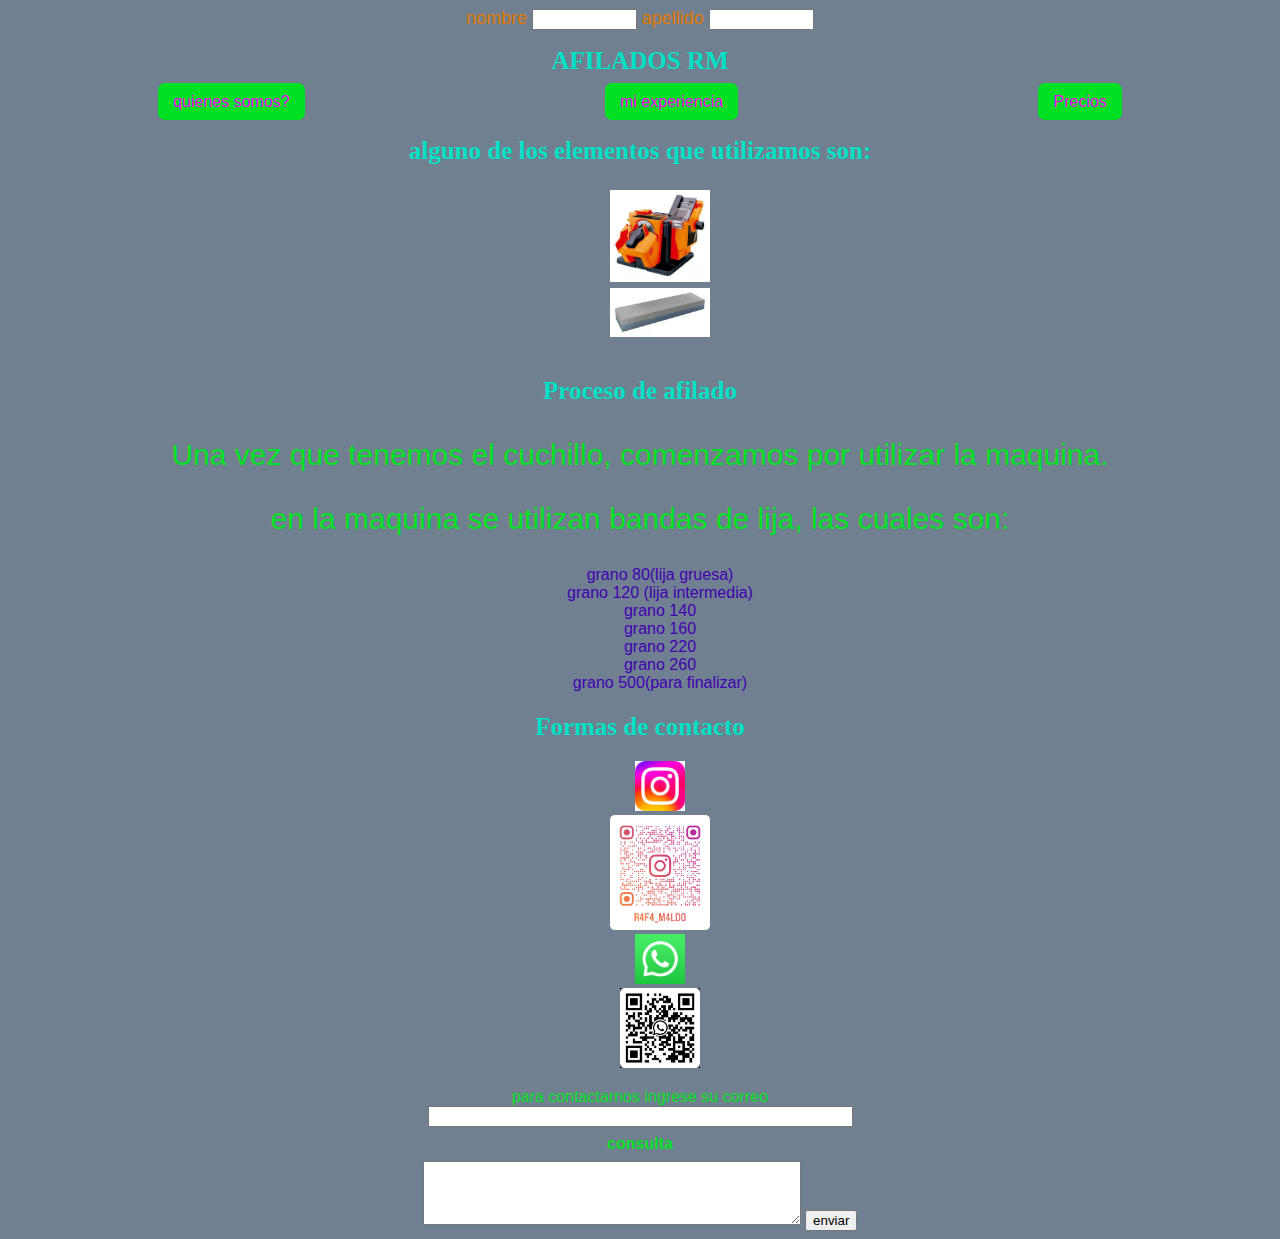
<file: index.html>
<!DOCTYPE html>
<html lang="en">
<head>
    <meta charset="UTF-8">
    <meta name="viewport" content="width=device-width, initial-scale=1.0">
    <link rel="stylesheet" href="./Css/style.css">
    <title>AfiladosRM</title>
</head>
<body class="fondo" >

    
    <form action="#" method="get">
 
        <label for="" class="completar"> nombre </label> 
        
        <input type="text" size="10">
            
        <label for="" class="completar">apellido </label>
         
        <input type="text" size="10">
        
    </form>

    <h1 class="TITULO">AFILADOS RM</h1>
    
    
<header>
    
    <nav class="INFO-quien-donde-y-cuanto">
  
        <ul class="INFO">
            
            <li class="INFO-LI">
                <a href="./quienes somos.html" >quienes somos?</a>
            </li>
            <li class="INFO-LI">
                <a href="./mi experiencia.html" >mi experiencia</a>
            </li>
            <li class="INFO-LI"><a href="./precios.html" >Precios</a></li>
        </ul>


    </nav>

</header>
    
<main>
    
    <h3 class="TITULO">alguno de los elementos que utilizamos son:
        <ul class="listado-maquinas">
            <li><img src="imagenes/maquina afiladora.jpeg" alt="imagen de una de las varias maquinas que se utiliza para afilar los cuchillos" class="maquinas"></li>
            
            <li><img src="imagenes/piedra de afilar.jpeg" alt="imagen de piedra abrasiva que se utiliza para acentar el filo del cuchillo" class="maquinas"></li>    
        
        </ul>
    
    </h3>

    <h4 class="TITULO">Proceso de afilado</h4>
    
    <p class="TEXTO">Una vez que tenemos el cuchillo, comenzamos por utilizar la maquina. </p>
    
    <p class="TEXTO">en la maquina se utilizan bandas de lija, las cuales son:</p>
    
    <ul class="lijas">
        <li>grano 80(lija gruesa)</li>
        <li> grano 120 (lija intermedia)</li>
        <li> grano 140</li>
        <li> grano 160</li>
        <li> grano 220</li>
        <li> grano 260</li>
        <li> grano 500(para finalizar)</li>
    
    </ul>


</main>

<footer>
    
    <h2 class="TITULO">Formas de contacto</h2>

    <ul class="LISTADO-CONTACTO">
        <li>
            <a href="https://www.instagram.com/r4f4_m4ld0/" target="_blank" class="titulo-enla"><img src="imagenes/IG.jpeg" alt="" class="contacto"> </a>
        </li>
        <li><img src="imagenes/r4f4_m4ld0_qr.png" alt="" class="qrdeig">
        </li>
        <li>
            <a href="https://wa.me/3364609221" target="_blank" class="titulo-enla"><img src="imagenes/WSP.jpeg" alt="" class="contacto"></a>
        </li>
        <li>
            <img src="imagenes/QR DE WSP.jpg" alt="" class="qrdewsp">
        </li>
    </ul>
    
    
    <form action="#" method="get">
    
        
        <label for="" class="CORREO-PARA-CONSULTA">para contactarnos ingrese su correo</label>
        <input type="text" size="50px">
        
        <label for="" class="CORREO-TEXTO-CONSULTA">consulta</label>
        <textarea name="consulta" id="50px" class="CONSULTA-POR-CORREO"></textarea>
        
    <button>enviar</button>
</form> 







</footer>

</body>
</html>
</file>
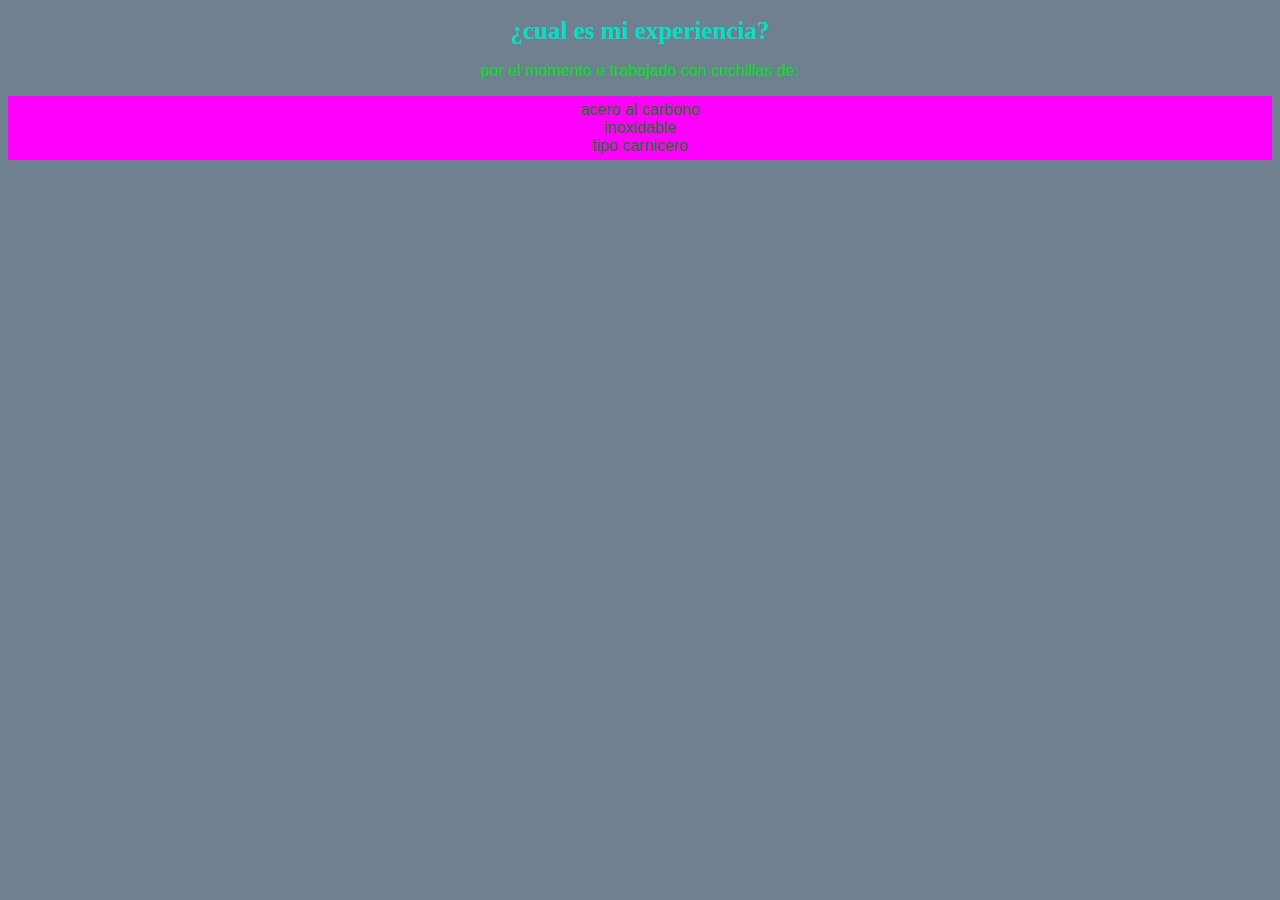
<file: mi experiencia.html>
<!DOCTYPE html>
<html lang="en">
<head>
    <meta charset="UTF-8">
    <meta name="viewport" content="width=device-width, initial-scale=1.0">
    <link rel="stylesheet" href="./Css/style.css">
    <title>mi experiencia</title>
</head>
<body class="fondo">
    <h1 class="TITULO">¿cual es mi experiencia?</h1>
        <p class="textos">por el momento e trabajado con cuchillas de:
            <ul class="LISTA-EXPERIENCIA">
                <li class="textos"> acero al carbono</li>
                <li class="textos">inoxidable</li>
                <li class="textos">tipo carnicero</li>
            </ul>
        </p>
</body>
</html>
</file>
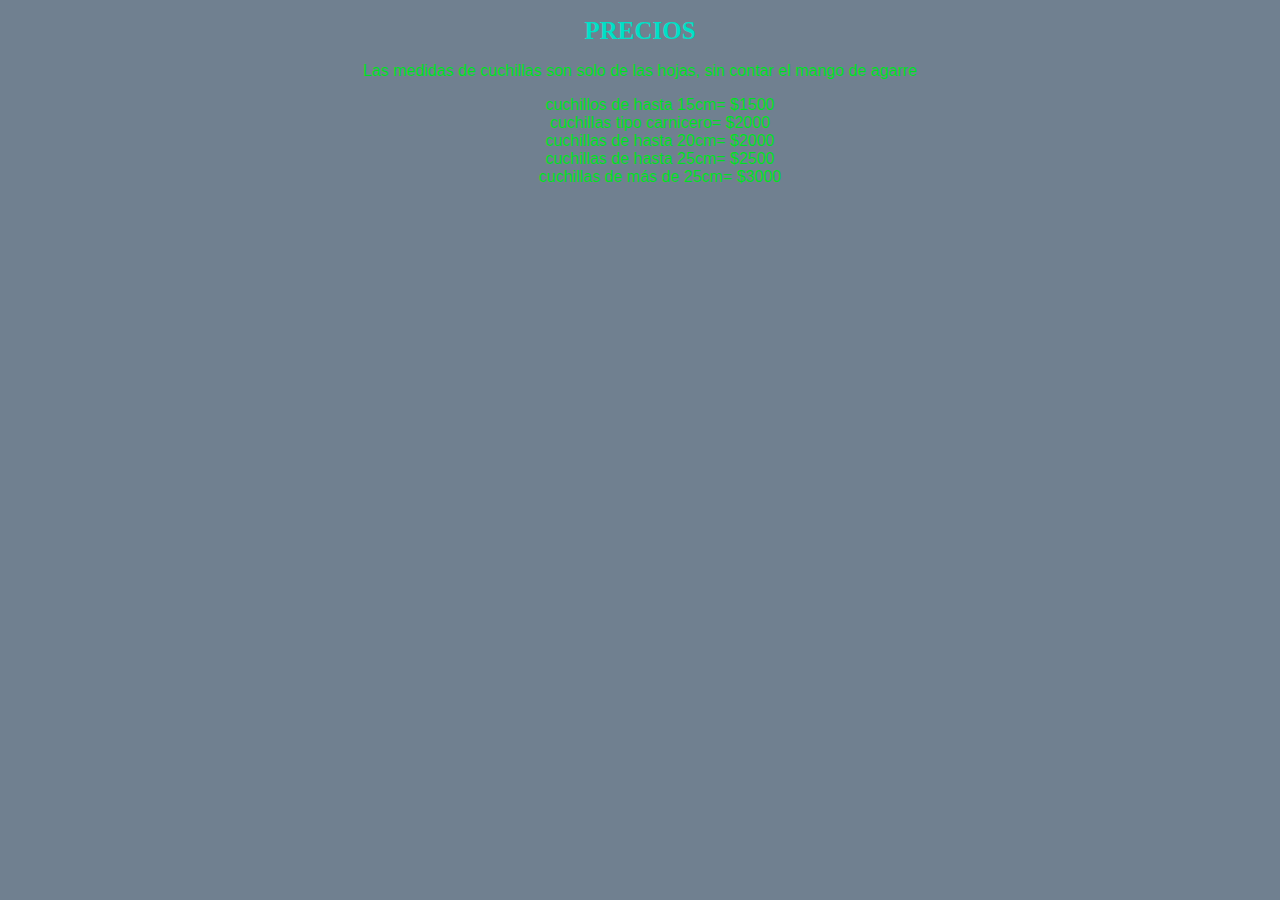
<file: precios.html>
<!DOCTYPE html>
<html lang="en">
<head>
    <meta charset="UTF-8">
    <meta name="viewport" content="width=device-width, initial-scale=1.0">
    <link rel="stylesheet" href="./Css/style.css">
    <title>precios</title>
</head>
<body class="fondo">
    <h1 class="TITULO">PRECIOS</h1>
    
    <p>Las medidas de cuchillas son solo de las hojas, sin contar el mango de agarre</p>

    <ul class="LISTA-PRECIOS">
        <li>cuchillos de hasta 15cm= $1500</li>
        
        <li>cuchillas tipo carnicero= $2000</li>
        
        <li>cuchillas de hasta 20cm= $2000</li>
        
        <li>cuchillas de hasta 25cm= $2500</li>
        
        <li>cuchillas de más de 25cm= $3000</li>
    </ul>

   
</body>
</html>
</file>
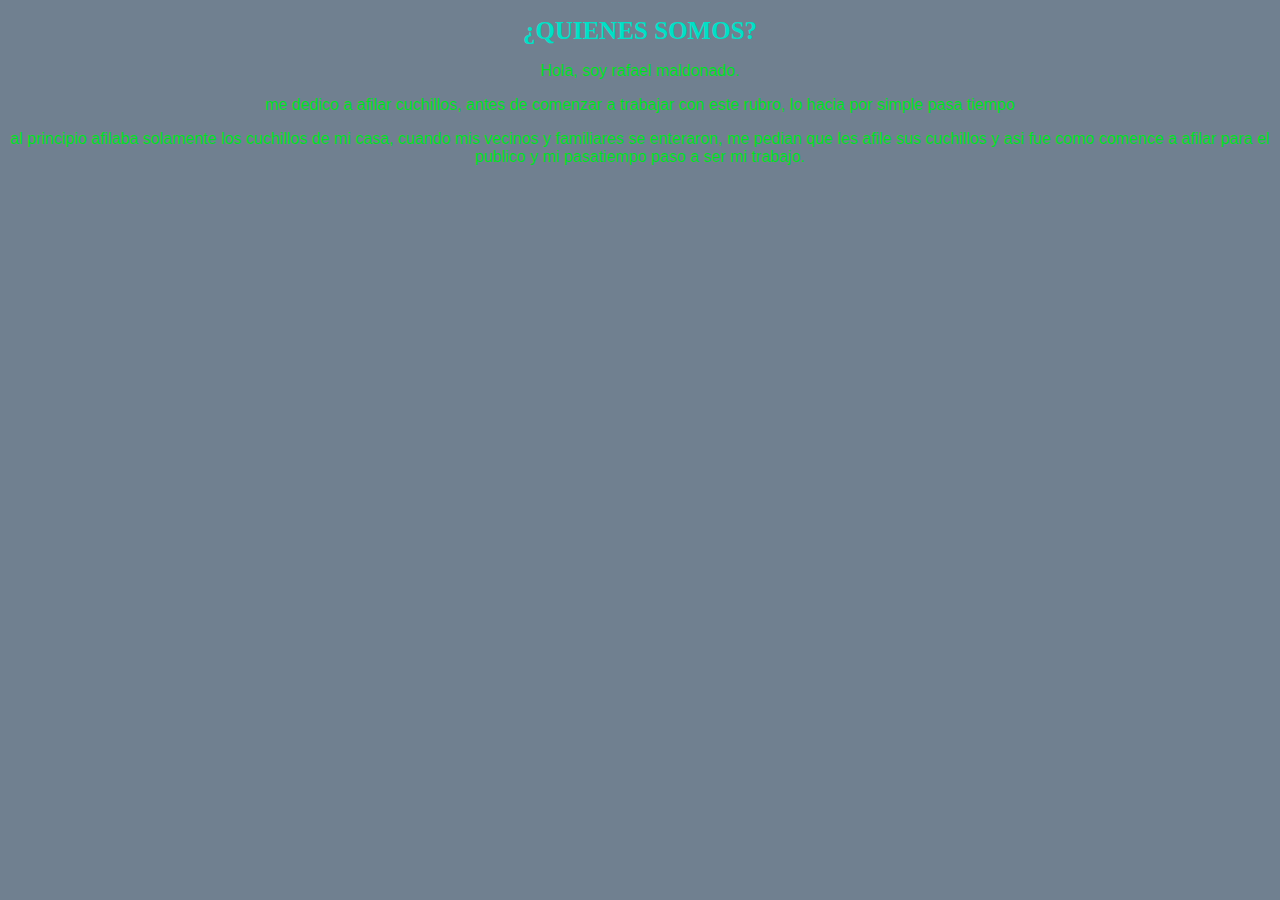
<file: quienes somos.html>
<!DOCTYPE html>
<html lang="en">
<head>
    <meta charset="UTF-8">
    <meta name="viewport" content="width=device-width, initial-scale=1.0">
    <link rel="stylesheet" href="./Css/style.css">
    <title>¿QUIENES SOMOS?</title>
</head>
<body class="fondo" >
    <h1 class="TITULO">¿QUIENES SOMOS?</h1>
    
    <p class="textos">Hola, soy rafael maldonado.</p>
   
    <p class="textos"> me dedico a afilar cuchillos, antes de comenzar a trabajar con este rubro, lo hacia por simple pasa tiempo</p>
   
    <p class="textos"> al principio afilaba solamente los cuchillos de mi casa, cuando mis vecinos y familiares se enteraron, me pedian que les afile sus cuchillos y asi 
                       fue como comence a afilar para el publico y mi pasatiempo paso a ser mi trabajo.</p> 
       

</body>
</html>
</file>
<file: Css/style.css>
/*
para los titulos importantes uso el color #00E0C7

para los titulos secundarios  uso el color #E000D1

para los titulos de enlace uso el color #E0B300

para los campos a completar uso el color #e07700

para los textos uso el color #00E023

fondo de pantalla en cada pagina #61305E

*/


/* fondo de pantalla */
.fondo{
    background-color: slategray;
    color: #00E023;
    text-align: center;
    font-family: 'Franklin Gothic Medium', 'Arial Narrow', Arial, sans-serif;
    
}




.TITULO{
    color: #00E0C7;
    font-size: 25px;
    font-family:adelia
}



/* header */
.contacto{
    width: 50px;

}    




.INFO{
   list-style-type: none;
   padding: 0%;
   text-align: center;
   display: flex;

}

.INFO-LI{
    border: 1px;
    padding: 1px;
    color: darkmagenta;
    flex-grow: 1;

}
.INFO-LI a{
    padding: 10px 15px;
    background-color: #00E023;
    color: magenta;
    text-decoration: none;
    border-radius: 7px;
}

.LISTADO-CONTACTO{
    list-style-type: none;
}

.qrdeig{
       width: 100px;
    }

    .qrdewsp{
        width: 80px;
    }
/* main */

.completar{
    color: #e07700;
    font-size: 18px;
}


.maquinas{
   width: 100px;
   }
.listado-maquinas{
    list-style-type: none;
}

.COMOSEHACE{
color:#00E0C7 ;
}

.lijas{
    color: #4201b2;
    list-style-type: none;
}



/* textos */

.TEXTO{
    color: #00E023;
    font-size: 30px;
}
    
/*PAGINA PRECIOS*/
.LISTA-PRECIOS{
    list-style-type: none;
}

/*PAGINA EXPERIENCIA*/
.LISTA-EXPERIENCIA{
   
    list-style-type: none;
    padding: 5px 10px;
    background-color: magenta;
    color: green;
    text-decoration: none;
    border-left: 5px;
    border-right: 5px;
}

/*CORREO DE CONSULTA*/
.CORREO-PARA-CONSULTA{
    font-family: Arial, Helvetica, sans-serif;
    display: flex;
    flex-direction: column;
    gap: 15px;
    text-align: center;
}
.CORREO-TEXTO-CONSULTA{
    font-family: Arial, Helvetica, sans-serif;
    display: flex;
    flex-direction: column;
    gap: 15px;
    text-align: center;
    font-weight: bold;
    padding: 8px;
    font-size: 16px;
}


.CONSULTA-POR-CORREO{
    font-size: 10px ;
    padding: 20px 120px;
    
    

}
</file>
